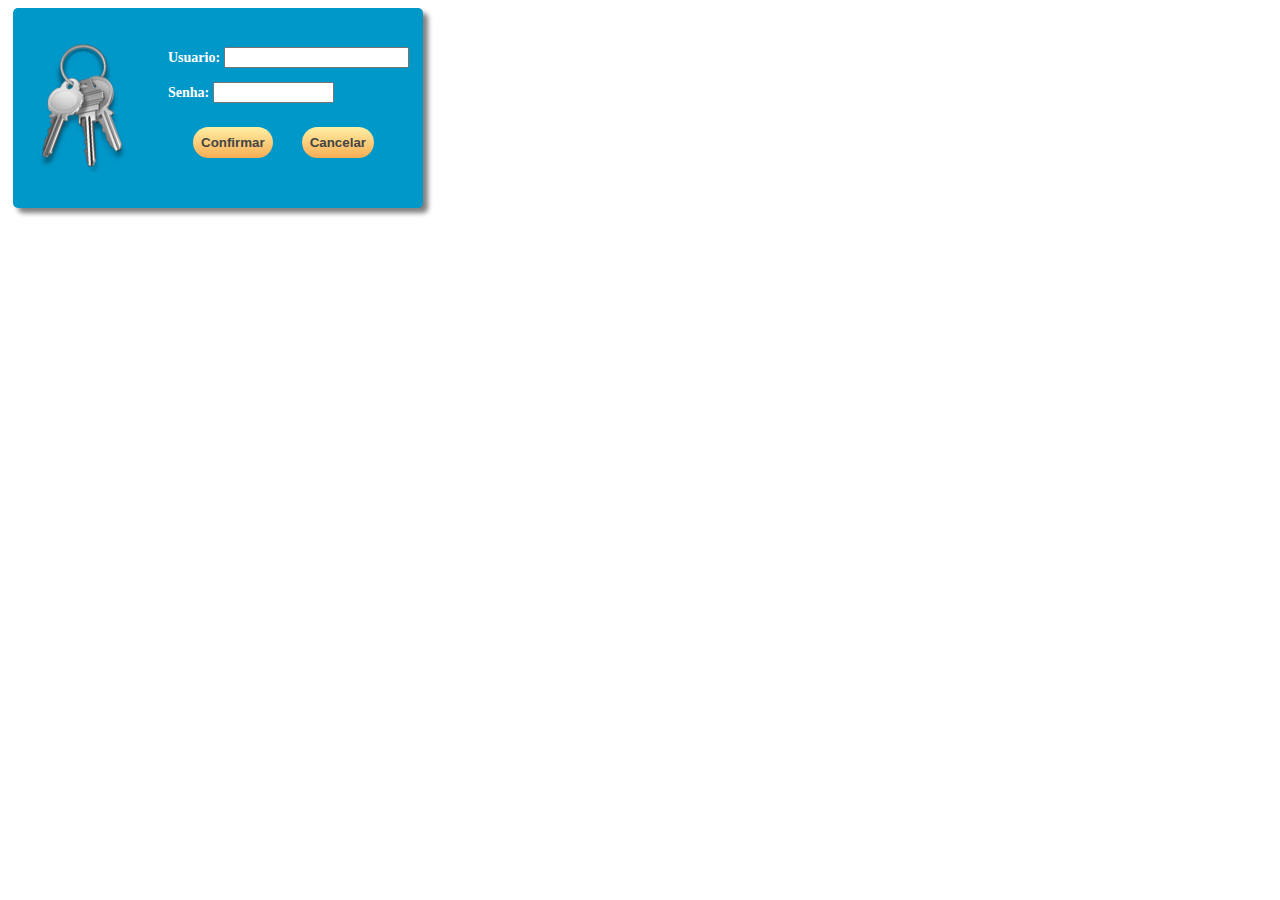
<file: php/login.html>
<!DOCTYPE html>
<html lang="pt-br">
    <head>
        <meta charset="UTF-8" />
        <meta name="viewport" content="width=device-width, initial-scale=1.0" />

        <link rel="stylesheet" href="../styles/loginStyle.css" />

        <!-- Scripts -->
        <script
            src="https://code.jquery.com/jquery-3.7.1.min.js"
            integrity="sha256-/JqT3SQfawRcv/BIHPThkBvs0OEvtFFmqPF/lYI/Cxo="
            crossorigin="anonymous"
        ></script>

        <script>
            $(document).ready(function () {
                $("#btnConfirmar").click(function () {
                    var nomeUsuario = $("input[name=usuario]").val();
                    var senhaAcesso = $("input[name=senha]").val();

                    $.ajax({
                        url: "efetuaLogin.php",
                        dataType: "html",
                        data: {
                            usuario: nomeUsuario,
                            senha: senhaAcesso,
                        },
                        success: function (response) {
                            $("div#retorno").html(response);
                            //setTimeout("location.href = 'index.php'", 5000);
                        },
                    });
                });
            });
        </script>

        <script language="JavaScript">
            function fecharFormulario() {
                location.href = "index.php";
            }
        </script>
        <title>Login</title>
    </head>
    <body>
        <div class="login__pagina">
            <div class="login__imagem"></div>
            <div class="login__formulario">
                <form name="formLogin">
                    <p class="login__legenda">
                        Usuario:
                        <input
                            name="usuario"
                            id="usuario"
                            tabindex="1"
                            size="20"
                            maxlength="20"
                            type="text"
                        />
                    </p>
                    <p class="login__legenda">
                        Senha:
                        <input
                            name="senha"
                            id="senha"
                            tabindex="2"
                            size="12"
                            maxlength="12"
                            type="password"
                        />
                    </p>
                    <button type="button" name="btnConfirmar" id="btnConfirmar">
                        Confirmar
                    </button>
                    <button
                        type="button"
                        name="btnCancelar"
                        id="btnCancelar"
                        onclick="fecharFormulario()"
                    >
                        Cancelar
                    </button>
                </form>
                <div class="login__mensagem" id="retorno"></div>
            </div>
        </div>
    </body>
</html>
</file>
<file: styles/loginStyle.css>
.login__pagina {
    width: 410px;
    height: 200px;
    margin-left: 5px;
    background-color: #0097c9;
    border-radius: 5px;
    box-shadow: 5px 5px 5px grey;
}

.login__imagem {
    width: 130px;
    height: 130px;
    float: left;
    margin-left: 5px;
    margin-top: 35px;
    background-image: url(../assets/chave_acesso.png);
    background-repeat: no-repeat;
    background-position: center center;
}

.login__formulario {
    width: 255px;
    float: right;
    margin-top: 25px;
}

.login__legenda {
    font-family: Verdana;
    font-size: 14px;
    font-weight: bold;
    line-height: 1.5;
    color: white;
}

.login__formulario button {
    border: none;
    color: #444;
    margin-left: 25px;
    margin-top: 10px;
    padding: 8px 8px;
    text-decoration: none;
    font-family: Helvetica, Arial, sans-serif;
    font-weight: bold;
    background: linear-gradient(#FFEFA3, #F8AD54);
    background: -webkit-gradient(linear, 0% 0%, 0% 100%, from(#FFEFA3), to(#F8AD54));
    background: -moz-linear-gradient(0 100% 90deg, #FFEFA3, #F8AD54);
    background: -o-linear-gradient(#FFEFA3, #F8AD54);
    border-radius: 25px;
    cursor: pointer;
}

.login__mensagem {
    font-family: Verdana;
    font-size: 12px;
    font-weight: bold;
    color: white;
}
</file>
